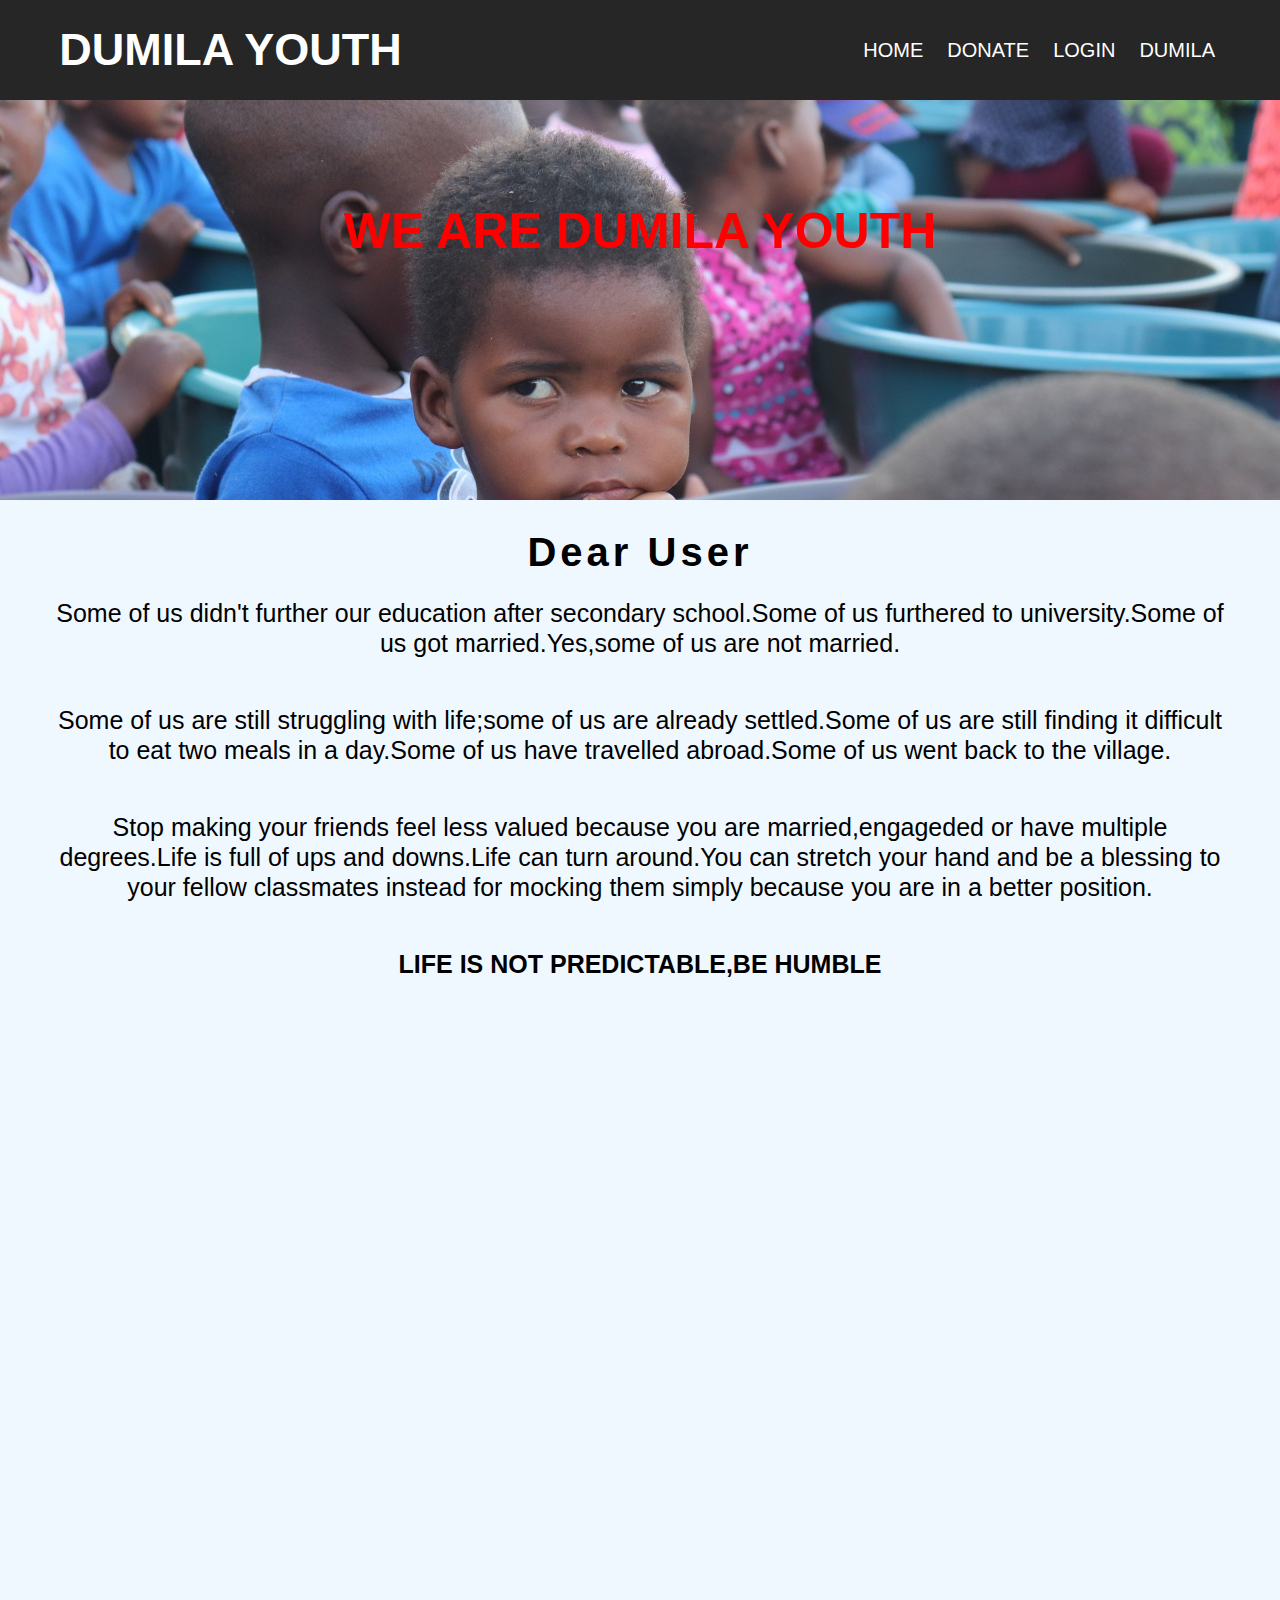
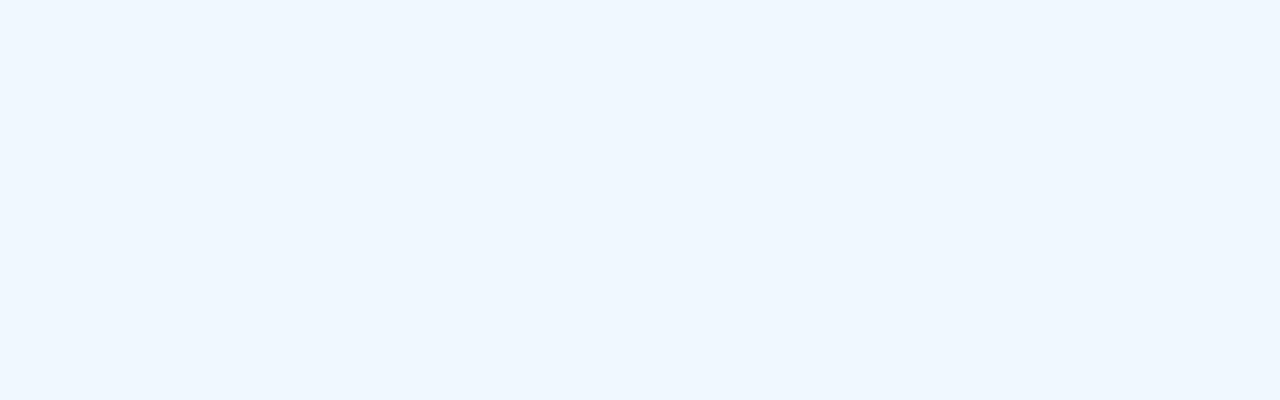
<file: index.html>
<!DOCTYPE html>
<html lang="en">
<head>
    <meta charset="UTF-8">
    <meta http-equiv="X-UA-Compatible" content="IE=edge">
    <meta name="viewport" content="width=device-width, initial-scale=1.0">
    <title>Homepage</title>
    <link rel="stylesheet" href="index.css">
</head>
<body>
    <div class="box-area">
    <header>
        <div class="wrapper">
            <div class="logo">
                <h2>DUMILA YOUTH</h2>
            </div>
            <nav>
                <a href="Home.html">HOME</a>
                <a href="Donate.html">DONATE</a>
                <a href="login.html">LOGIN</a>
                <a href="dumila.html">DUMILA</a>
            </nav>
        </div>
        
    </header>

    <div class="welcome-text">
        <h2>WE ARE DUMILA YOUTH</h2>
    </div>
    <div class="content-area">
        <div class="wrapper">
            <h2>Dear User</h2>
           <p> Some of us didn't further our education after secondary school.Some of us furthered to university.Some of us got married.Yes,some of us are not married.</p>
           <p>Some of us are still struggling with life;some of us are already settled.Some of us are still finding it difficult to eat two meals in a day.Some of us have travelled abroad.Some of us went back to the village.</p> 
           <p>Stop making your friends feel less valued because you are married,engageded or have multiple degrees.Life is full of ups and downs.Life can turn around.You can stretch your hand and be a blessing to your fellow classmates instead for mocking them simply because you are in a better position.</p>
           <p><strong>LIFE IS NOT PREDICTABLE,BE HUMBLE</strong></p>
        </div>
    </div>

</div>
</body>
    
</body>
</html>
</file>
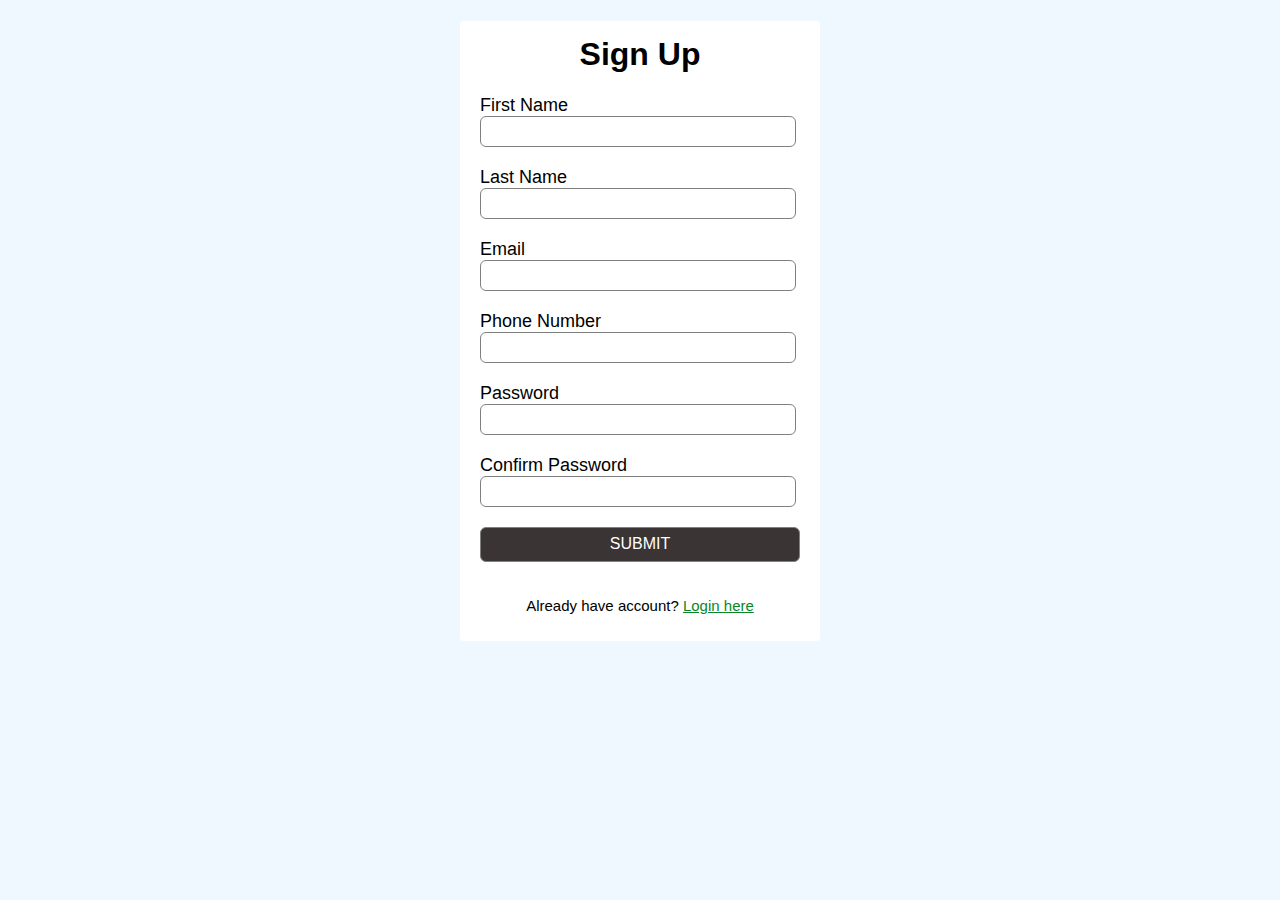
<file: AccountForm.html>
<!DOCTYPE html>
<html lang="en">
<head>
    <meta charset="UTF-8">
    <meta http-equiv="X-UA-Compatible" content="IE=edge">
    <meta name="viewport" content="width=device-width, initial-scale=1.0">
    <title>create account</title>
    <link rel="stylesheet" href="Accountform.css">
</head>
<body>
    <div class="signup-box">
        <h1>Sign Up</h1>
    <form>
       <label>First Name</label>
       <input type="text" name="FirstName" required="required">
       <label>Last Name</label>
       <input type="text" name="LastName" required="required">
       <label>Email</label>
       <input type="text" name="email" required="required">
       <label>Phone Number</label>
       <input type="tel" name="phone" required="required">
       <label>Password</label>
       <input type="password" name="pswd" required="required">
       <label> Confirm Password</label>
       <input type="text" name="password" required="required">
       <button class="button" >SUBMIT</button>
    </form>
    <p>Already have account? <a href="login.html">Login here</a></p>
</div>
</body>
</html>
</file>
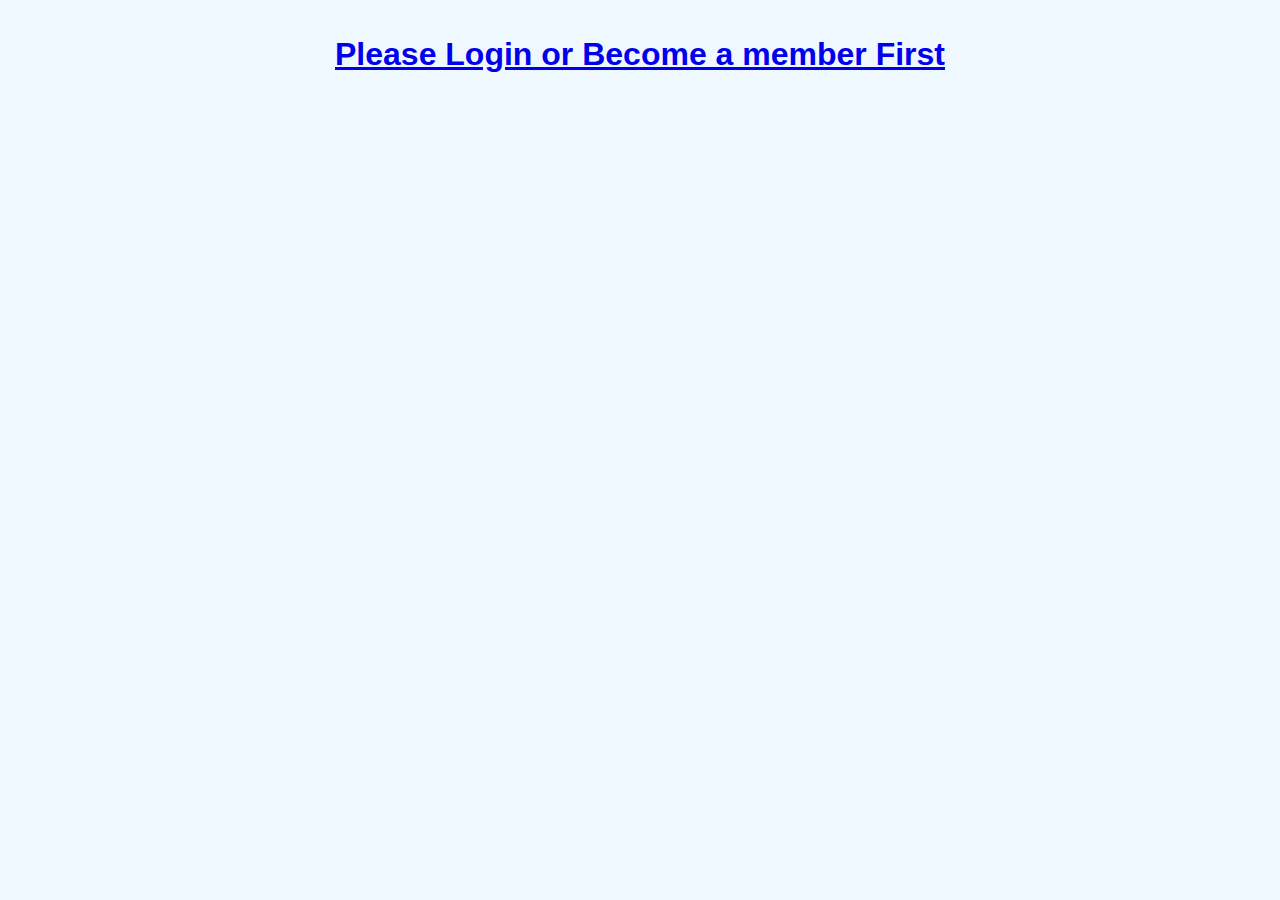
<file: Donate.html>
<!DOCTYPE html>
<html lang="en">
<head>
    <meta charset="UTF-8">
    <meta http-equiv="X-UA-Compatible" content="IE=edge">
    <meta name="viewport" content="width=device-width, initial-scale=1.0">
    <title>Donape page</title>
    <link rel="stylesheet" href="Accountform.css">
</head>
<body>
    <div class="donate">
       <h1> <a href="login.html">Please Login or  Become a member First</a></h1>
    </div>
</body>
</html>
</file>
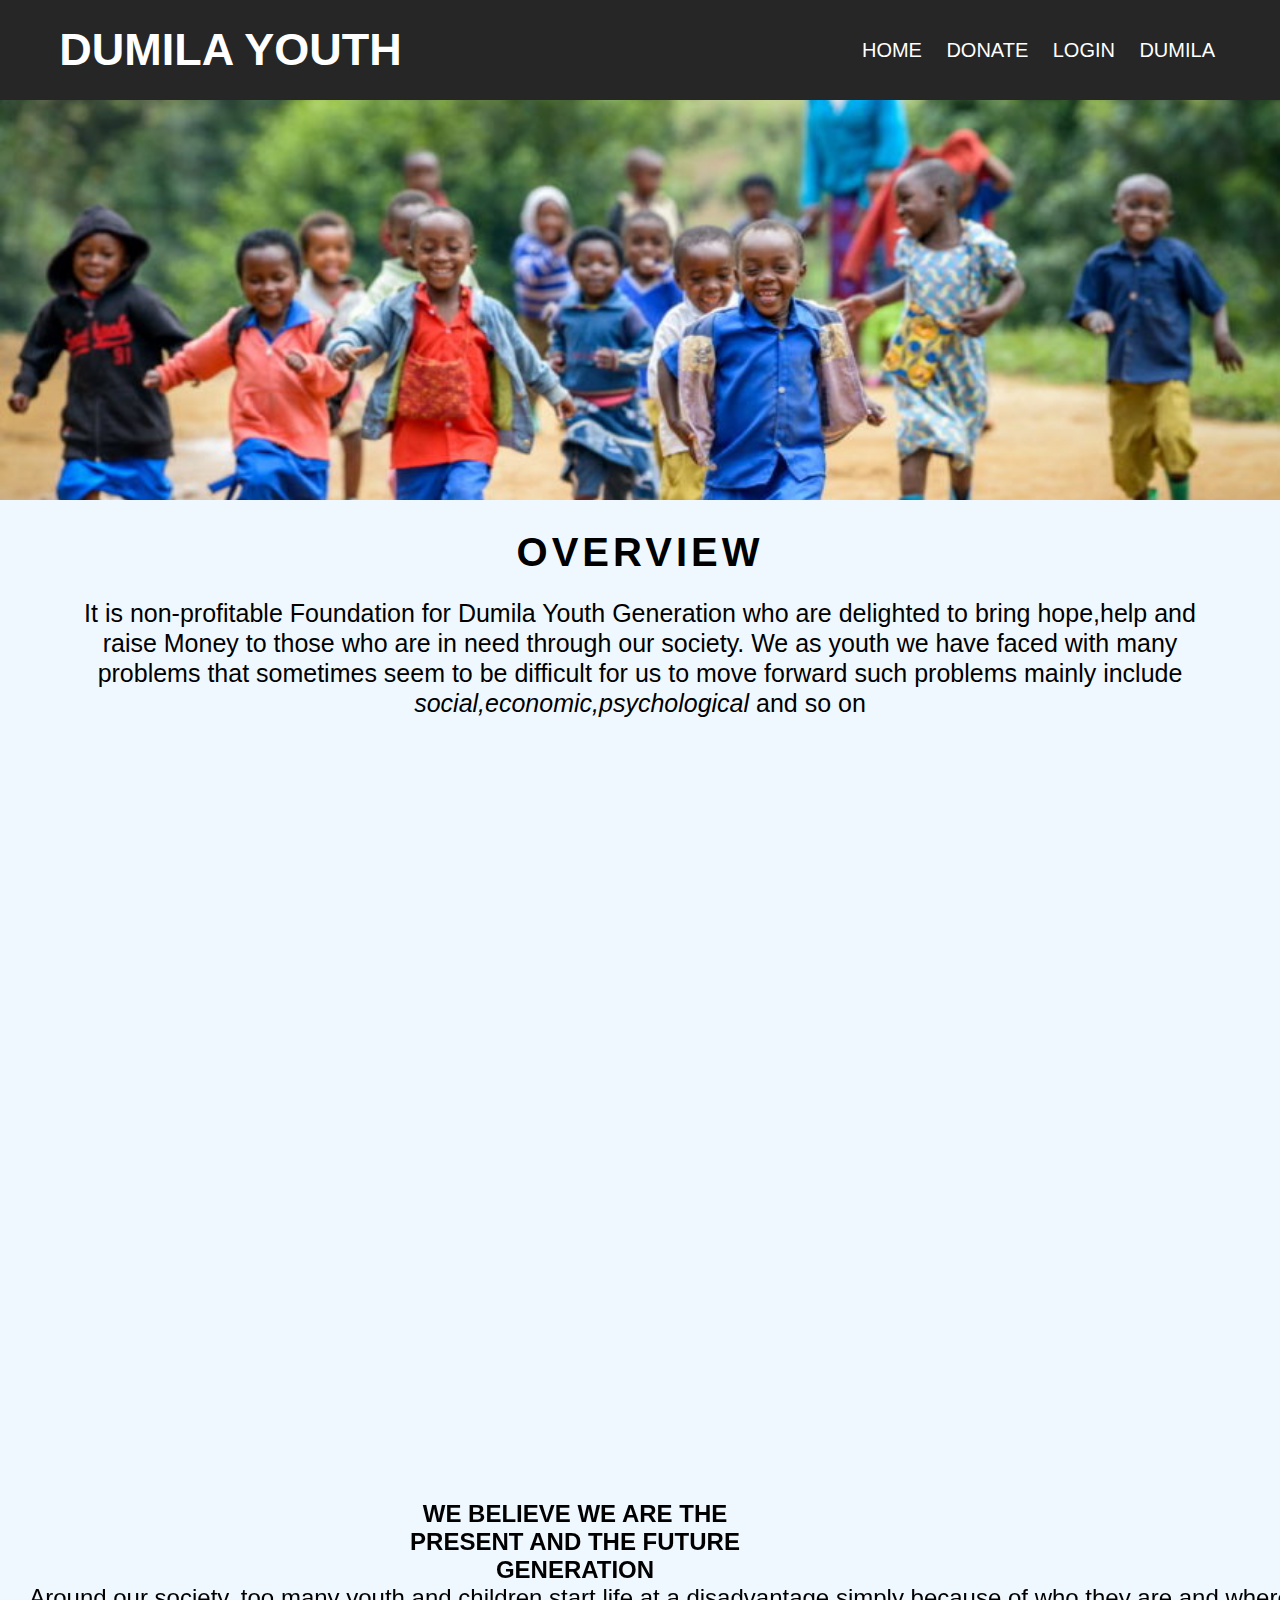
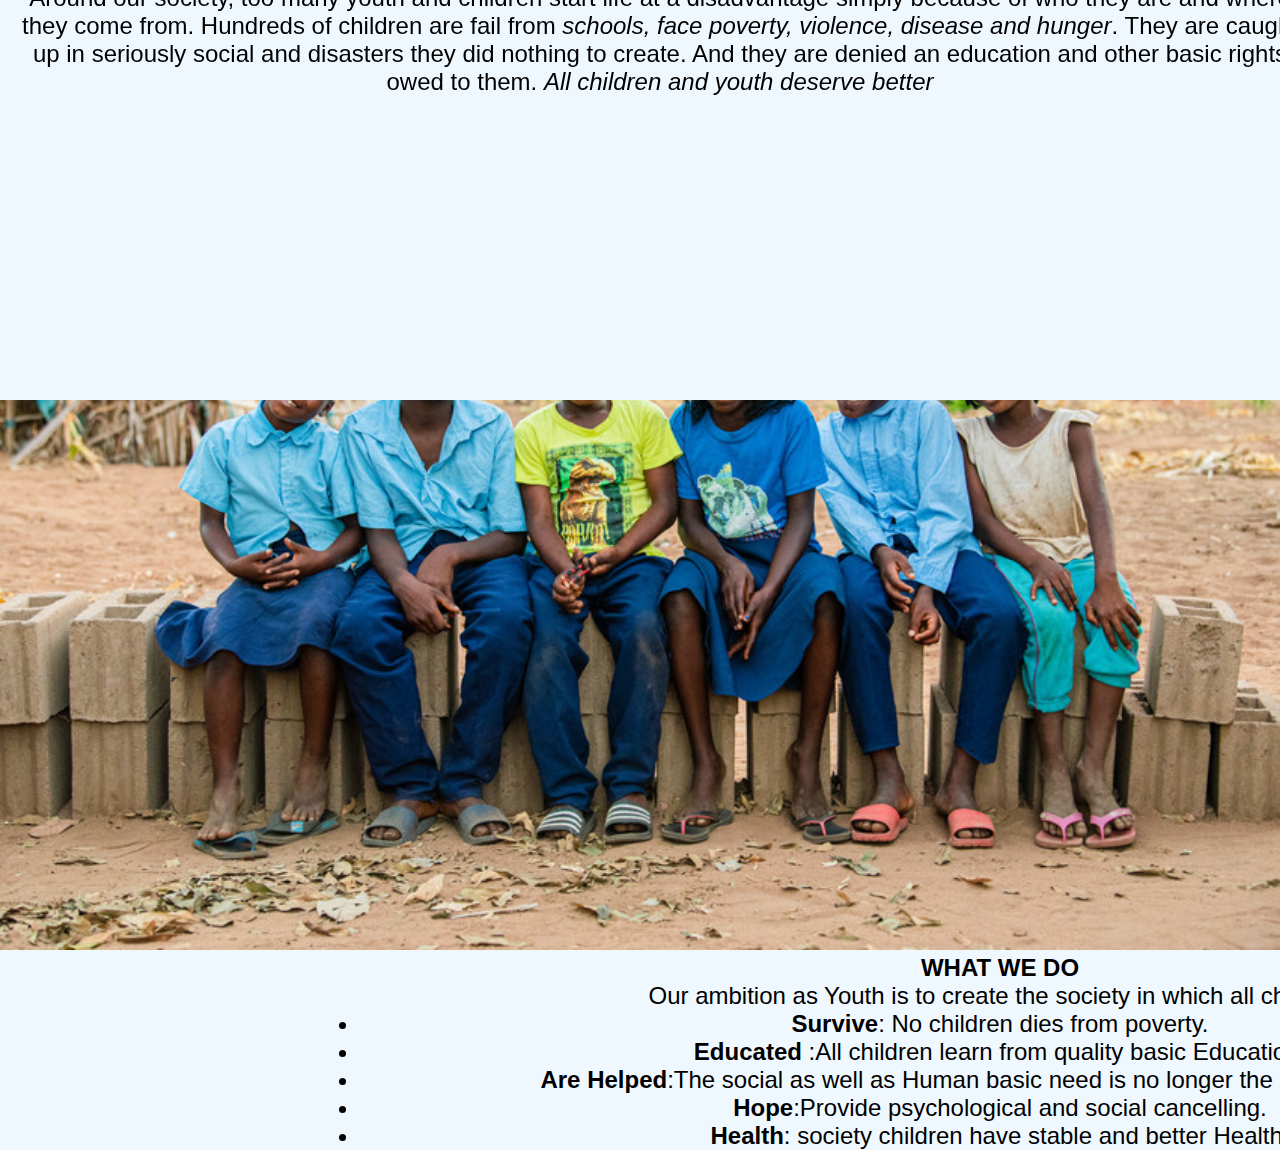
<file: Home.html>
<!DOCTYPE html>
<html lang="en">
<head>
    <meta charset="UTF-8">
    <meta http-equiv="X-UA-Compatible" content="IE=edge">
    <meta name="viewport" content="width=device-width, initial-scale=1.0">
    <title>HomePage</title>
    <link rel="stylesheet" href="Home.css">
    <link rel="stylesheet" href="index.css">
</head>
<body>
    <div class="box-area">
        <header>
            <div class="wrapper">
                <div class="logo">
                    <h2>DUMILA YOUTH</h2>
                </div>
                <nav>
                    <a href="Home.html">HOME</a>
                    <a href="Donate.html">DONATE</a>
                    <a href="login.html">LOGIN</a>
                    <a href="dumila.html">DUMILA</a>
                </nav>
            </div>
            
        </header>
        <div class="intro"></div>
    <div class="content-area">
        <div class="wrapper">
        <h2>OVERVIEW</h2>
        <p>It is non-profitable Foundation for Dumila Youth Generation
           who are delighted to bring hope,help 
           and raise Money to those who are in need through our society.
           We as youth we have faced with many problems 
           that sometimes seem to be difficult for us to move forward 
           such problems mainly include <em>social,economic,psychological</em> and so on </p>
        </div>
    </div>
    <div class="discription">
        <h4>
            WE BELIEVE WE ARE THE PRESENT AND THE FUTURE GENERATION
        </h4>
        <p>Around our society, too many youth and children start life at a disadvantage simply because of who they are and where they come from.

            Hundreds  of children are fail from <em>schools, face poverty, violence, disease and hunger</em>. They are caught up in seriously social and disasters they did nothing to create. And they are denied an education and other basic rights owed to them.
            
            <em>All children and youth  deserve better</em></p>
    </div>

    <img src="chil2.jpg" alt="children image" style="width: 100%;">
    <div class="objective">
        <h4>WHAT WE DO</h4>
        <p>Our ambition as Youth is to create the society in which all children:
        </p>
        <ul>
            <li> <strong>Survive</strong>: No children dies from poverty.</li>
            <li> <strong>Educated</strong> :All children learn from quality  basic Education.</li>
            <li> <strong>Are Helped</strong>:The social as well as Human basic need is no longer the problem to them.</li>
            <li> <strong>Hope</strong>:Provide psychological and  social cancelling.</li>
            <li> <strong>Health</strong>: society children  have stable and better Health.</li>
        </ul>
    </div>
</div>  
</body>
</html>
</file>
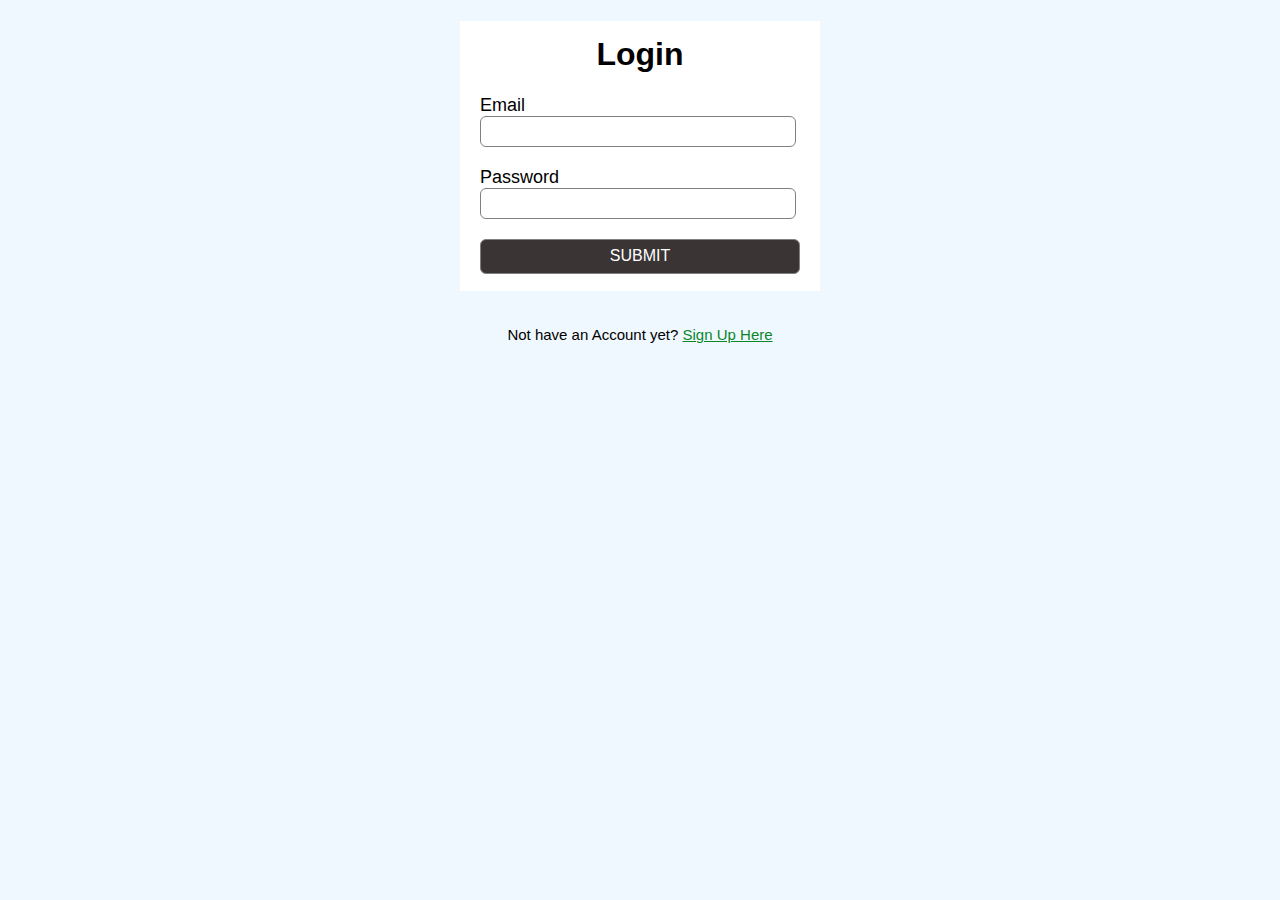
<file: login.html>
<!DOCTYPE html>
<html lang="en">
<head>
    <meta charset="UTF-8">
    <meta http-equiv="X-UA-Compatible" content="IE=edge">
    <meta name="viewport" content="width=device-width, initial-scale=1.0">
    <title>signIn</title>
    <link href="Accountform.css"  rel="stylesheet">
</head>
<body>
    <diV class="login-box"> 
        <h1>Login</h1>
    <form>
        <label>Email</label>
        <input type="text" name="email" required="required">
        <label>Password</label>
        <input type="password" name="pswd" required="required">
        <button class="button" >SUBMIT</button>
    </form> 
</diV>
<p class="">Not have an Account yet? <a href="AccountForm.html">Sign Up Here</a></p>
</body>
</html>
</file>
<file: index.css>
*{
    margin: 0;
    padding: 0;
}
body{
    text-align: center;
}
.wrapper{
    width: 1170px;
    margin:0 auto;
}
header{
    height: 100px;
    position:fixed;  
    z-index: 12;
     background: #262626; 
     width: 100%;
}

.logo {
    width: 30%;
    float: left;
    line-height: 100px;
    font-size: 30px;
    font-family:'Roboto',sans-serif;
    color: #fff;
}
nav{
    float:right;
    line-height: 100px;
}
nav a{
    text-decoration: none;
    font-family:'Roboto',sans-serif;
    line-height: 100px;
    font-size: 20px;
    margin: 0 10px;
    color: #fff;
}
nav a:hover{
    background-color:#3e8e41;
}
nav a:active{
    background-color: #3e8e41;
    box-shadow: 0 5px #666;
    transform: translateY(4px);
}
.welcome-text{
    width: 100%;
    height: 500px;
    position: fixed;
    top: 100px;
    background-image: url(charity.jpg);
    background-size: cover;
    -webkit-background-size:cover;
    background-position: center center;
}
.welcome-text h2{
    padding-top: 8%;
    font-size: 50px;
    font-family:Helvetica;
    text-transform: uppercase;
    color:red;
}
.content-area{
    width: 100%;
    position: relative;
    top: 500px;
    background: aliceblue;
    height: 1500px;
}
.content-area h2{
    font-family:'Roboto',sans-serif;
    letter-spacing: 4px;
    padding-top: 30px;
    font-size: 40px;
    margin: 0;
}
.content-area p{
    padding: 2% 0;
    font-family: 'Gill Sans', 'Gill Sans MT', Calibri, 'Trebuchet MS', sans-serif;
    line-height: 30px;
    font-size: 25px;
}
</file>
<file: Accountform.css>
body{
    background-color: aliceblue;
    font-family:'Roboto',sans-serif;
}
.signup-box{
    width: 360px;
    height: 620px;
    margin: auto;
    background-color: white;
    border-radius: 3px;
}
.login-box{
    width: 360px;
    height: 270px;
    background-color: white;
    margin: auto;
}

h1{
    text-align: center;
    padding-top: 15px;
}
form{
    width: 300px;
    margin-left: 20px;
}
form label{
    display: flex;
    margin-top: 20px;
    font-size: 18px;
}
form input{
    width: 100%;
    padding: 7px;
    border: none;
    border: 1px solid grey;
    border-radius: 6px;
    outline: none;
}
button{
    cursor: pointer;
    width: 320px;
    height: 35px;
    margin-top: 20px;
    border: none;
    background-color:rgb(58, 52, 52) ;
    color: white;
    font-size: medium;
    outline: none;
    border: 1px solid grey;
    border-radius: 6px;

}
.button :hover{
    background-color: seagreen;
}
.button:active {
    background-color: #3e8e41;
    box-shadow: 0 5px #666;
    transform: translateY(4px);
  }
p{
    text-align: center;
    padding-top: 20px;
    font-size: 15px;  
}
p a{
    color: rgb(10, 134, 41);
}
.donate{
    font-size: medium;
    font-family: 'Roboto',sans-serif;
}
</file>
<file: Home.css>
body{
    background-color:aliceblue;
    font-family:'Gill Sans', 'Gill Sans MT', Calibri, 'Trebuchet MS', sans-serif;
    width: 100%;
    background-size: cover;
}
.intro{
    width: 100%;
    height: 500px;
    position: fixed;
    top: 100px;
    background-image: url(child.jpg);
    background-size: cover;
    -webkit-background-size:cover;
    background-position: center center;
}
.overview{
    text-transform:inherit;
    font-size: 150%;
    position: relative;
    top: 8px;
    left: 400px;
    width: 450px;
    background-size: cover;
}
.overview h2{
    padding: 0;
}
.discription{
    text-transform:inherit;
    font-size: 150%;
    left: 20px;
    position: relative;
}
.discription h4{
    width: 350px;
    left: 380px;
    position: relative;
}
.objective{
    text-transform:inherit;
    font-size: 150%;
    position: relative;
    left: 360px;
}
.content-area p{
    font-size: 30px;
    padding: 2% 0;
    font-family: 'Gill Sans', 'Gill Sans MT', Calibri, 'Trebuchet MS', sans-serif;
    line-height: 30px;
}
</file>
